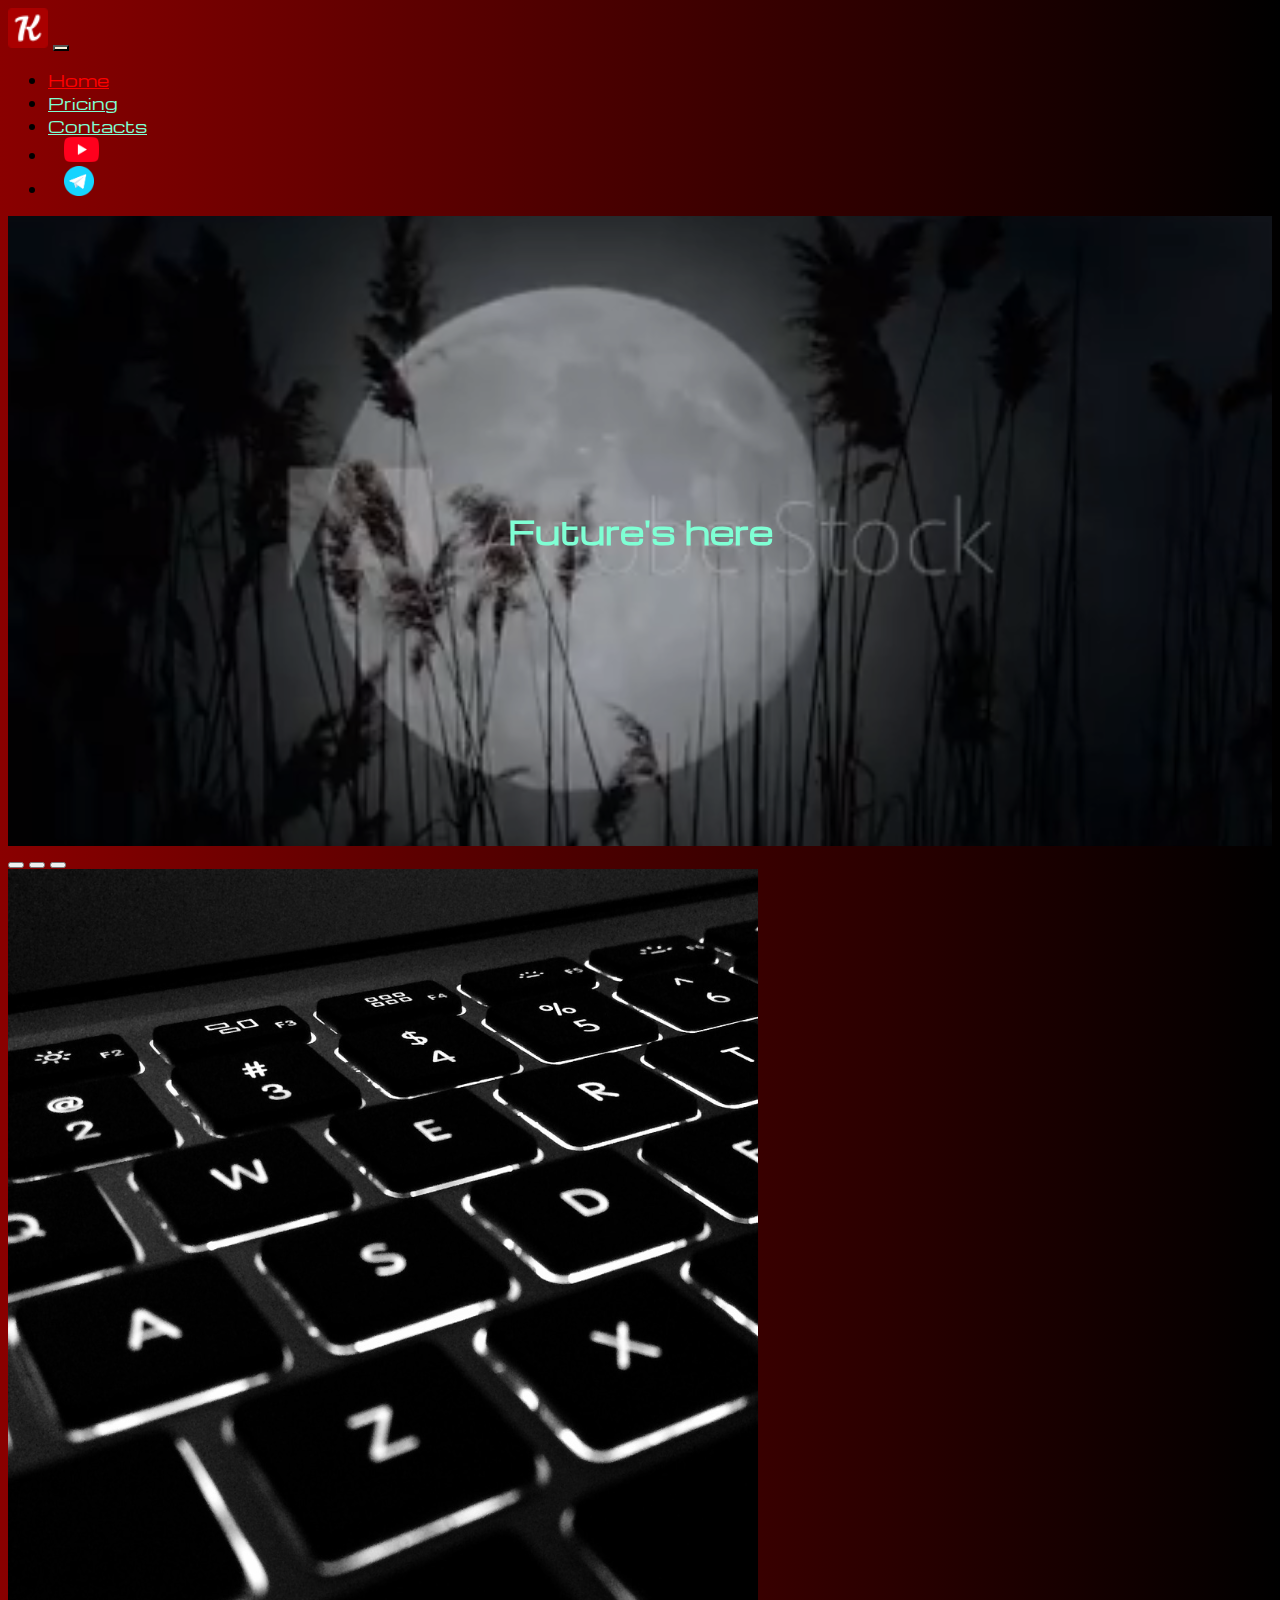
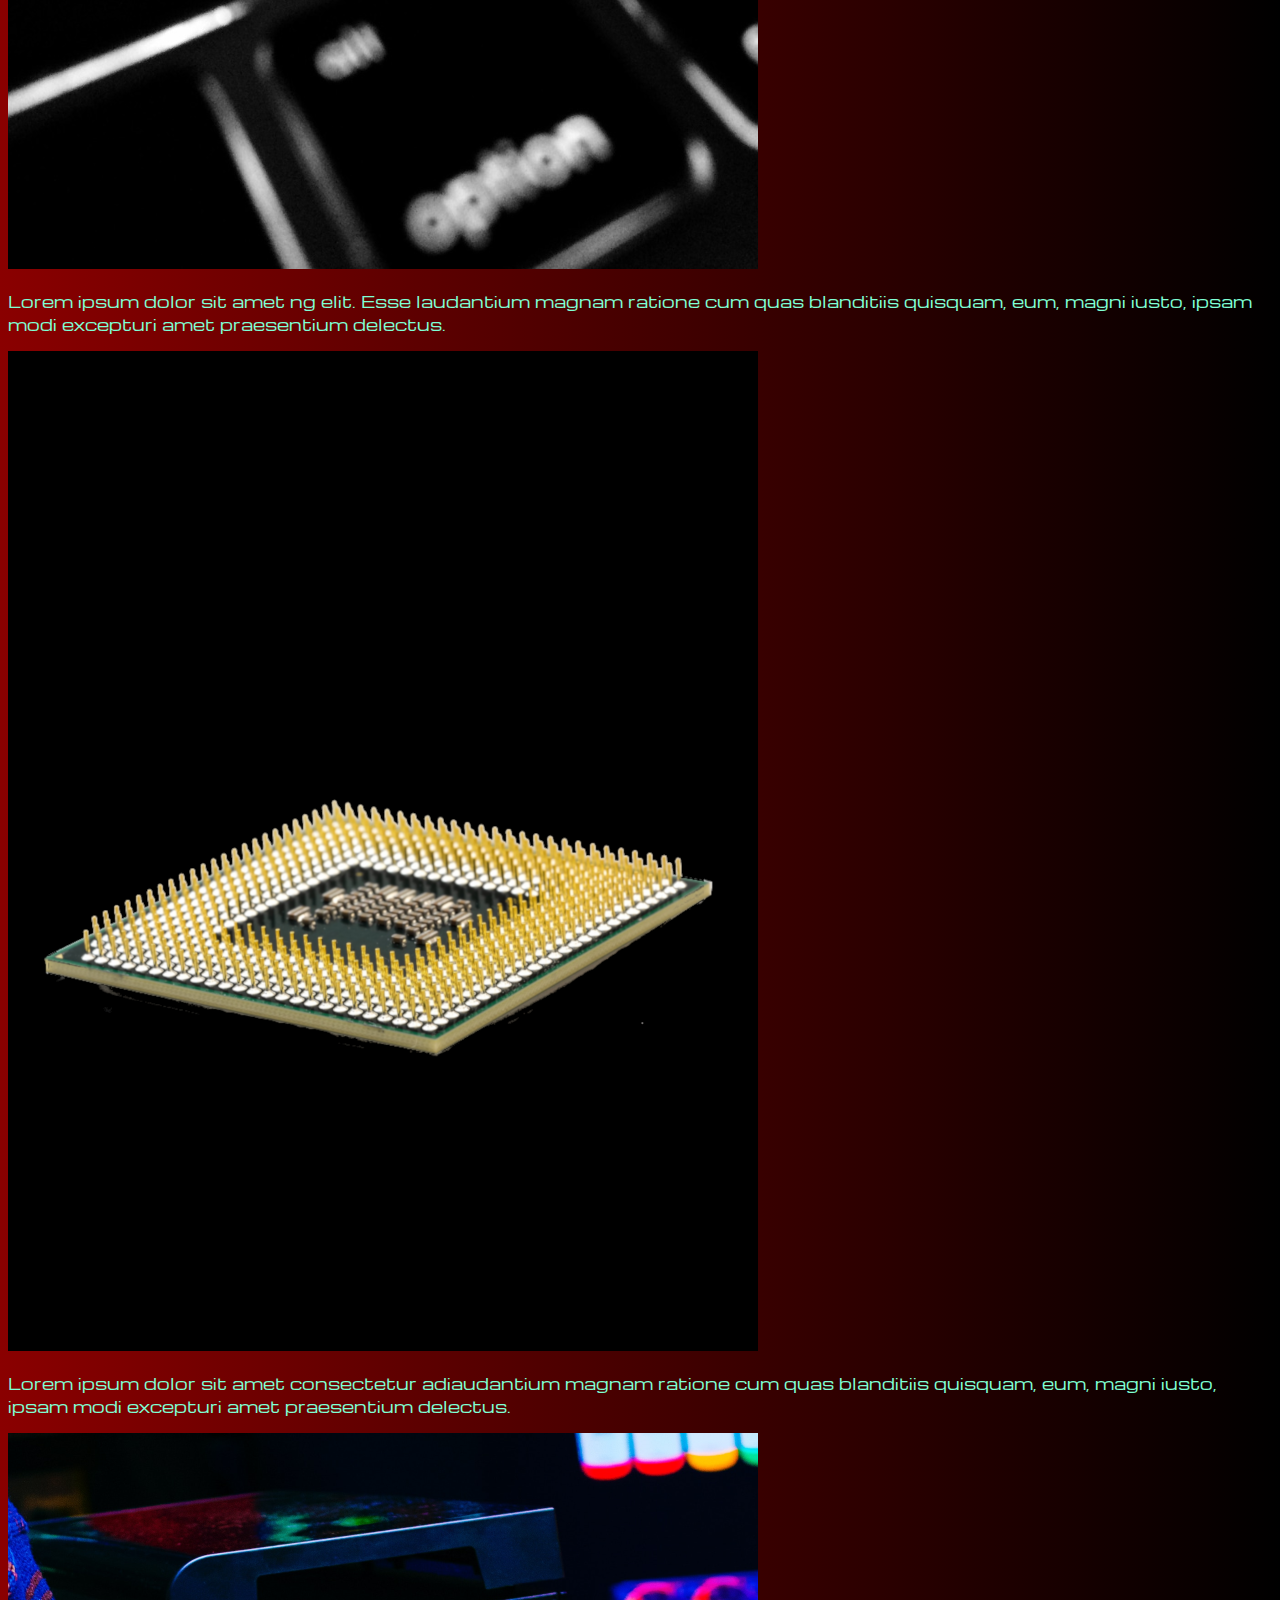
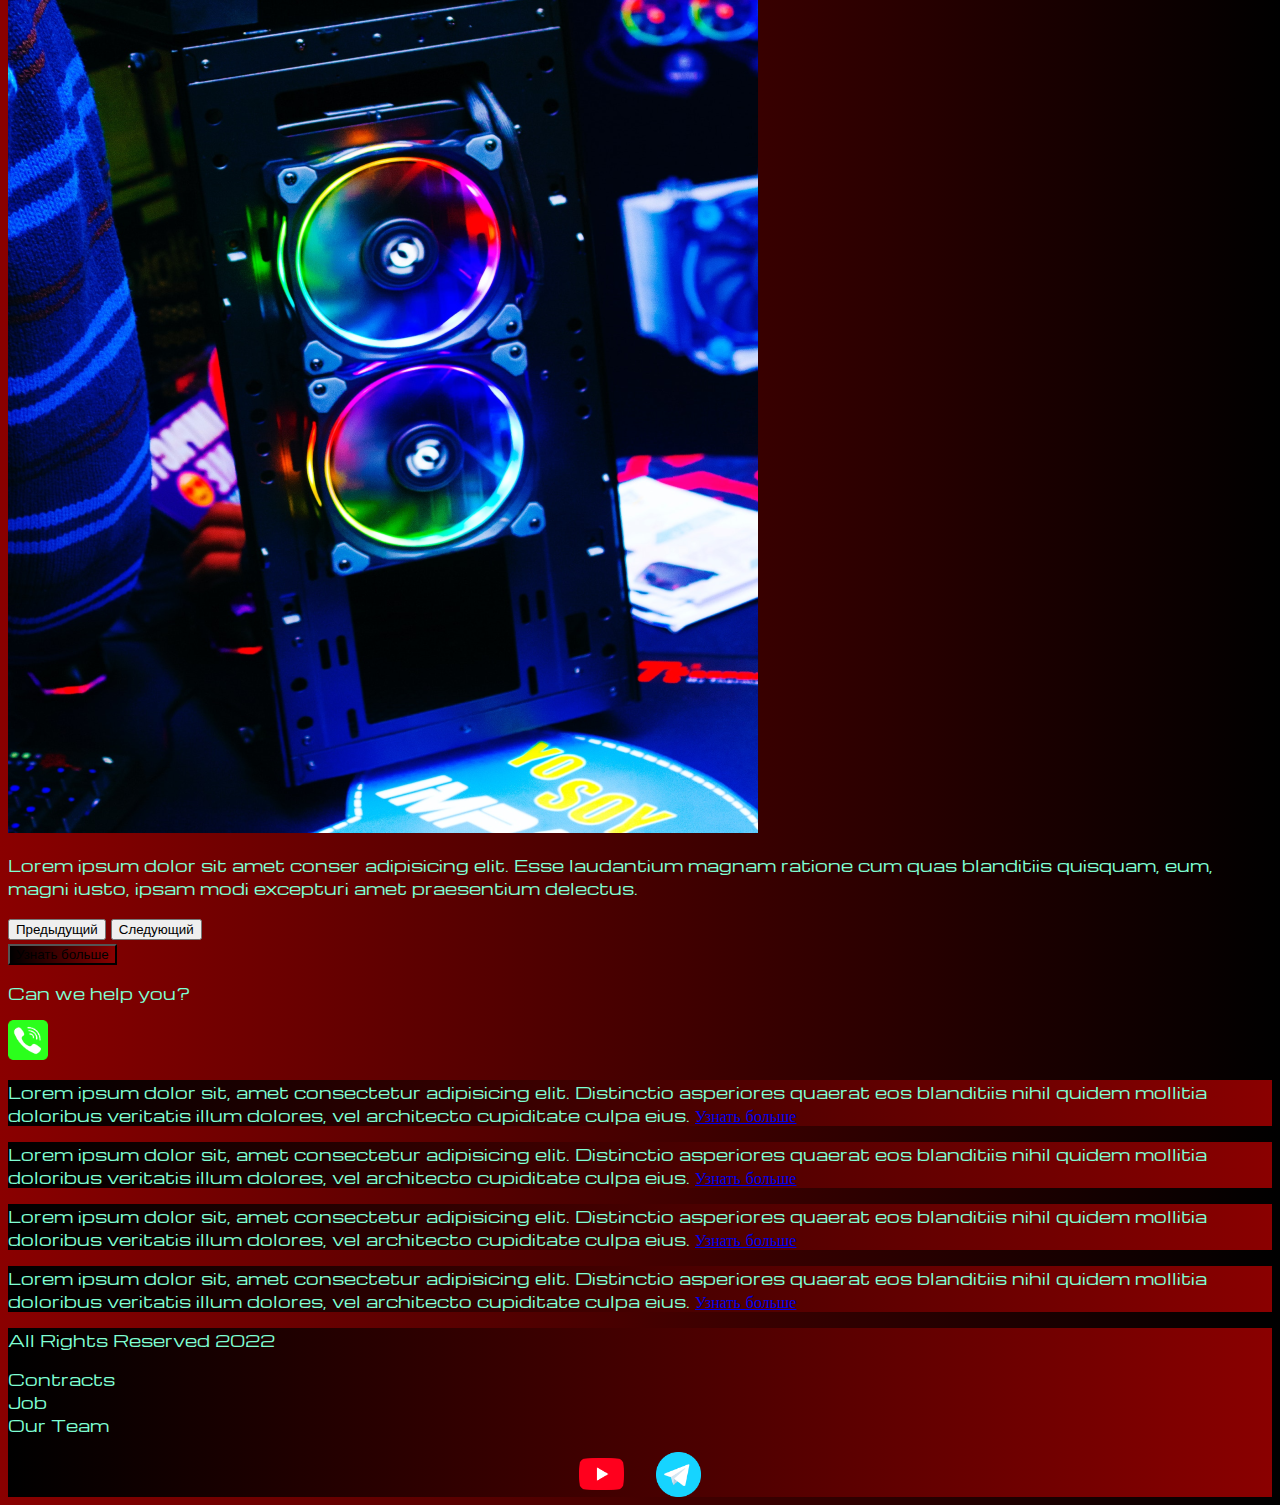
<file: index.html>
<!DOCTYPE html>
<html lang="en">

<head>
    <meta charset="UTF-8">
    <meta http-equiv="X-UA-Compatible" content="IE=edge">
    <meta name="viewport" content="width=device-width, initial-scale=1.0">
    <link href="https://cdn.jsdelivr.net/npm/bootstrap@5.2.3/dist/css/bootstrap.min.css" rel="stylesheet"
        integrity="sha384-rbsA2VBKQhggwzxH7pPCaAqO46MgnOM80zW1RWuH61DGLwZJEdK2Kadq2F9CUG65" crossorigin="anonymous">
    <link rel="stylesheet" href="source/styles/mycss.css">
    <link rel="stylesheet" href="source/styles/bgvideo.css">

    <link rel="apple-touch-icon" sizes="180x180" href="source/files/favicon_io (2)/apple-touch-icon.png">
    <link rel="icon" type="image/png" sizes="32x32" href="source/files/favicon_io (2)/favicon-32x32.png">
    <link rel="icon" type="image/png" sizes="16x16" href="source/files/favicon_io (2)/favicon-16x16.png">
    <link rel="manifest" href="source/files/favicon_io (2)/site.webmanifest">



    <title>KIU</title>
</head>

<body>
    <header>
        <nav class="navbar navbar-expand-lg bg-dark">
            <div class="container-fluid">
                <a class="navbar-brand" href="/"><img src="source/files/favicon-32x32.png" alt=""></a>
                <button class="navbar-toggler" type="button" data-bs-toggle="collapse" data-bs-target="#navbarNav"
                    aria-controls="navbarNav" aria-expanded="false" aria-label="Переключатель навигации">
                    <span class="navbar-toggler-icon"></span>
                </button>
                <div class="collapse navbar-collapse" id="navbarNav">
                    <ul class="navbar-nav">
                        <li class="nav-item">
                            <a class="nav-link active" aria-current="page" href="/">Home</a>
                        </li>
                        <li class="nav-item">
                            <a class="nav-link" href="pricing.html">Pricing</a>
                        </li>

                        <li class="nav-item">
                            <a class="nav-link" href="pricing.html">Contacts</a>
                        </li>
                        <li class="nav-item">
                            <a class="nav-link" href="pricing.html"><img style="width:35px;  margin-inline: 1em;"
                                    src="source/images/yt.png" alt="///"></a>
                        </li>
                        <li class="nav-item">
                            <a class="nav-link" href="pricing.html"><img style="width:30px;  margin-inline: 1em;"
                                    src="source/images/tg.png" alt="///"></a>
                        </li>


                </div>
            </div>
        </nav>
    </header>
    <section>
        <div class="bgvideo">
            <video src="source/files/video.mp4" typr="video/mp4" autoplay muted loop></video>
            <div class="effect"></div>
            <div class="video-text">
                <h1>Future's here</h1>
            </div>
        </div>

        <div class="container-fluid mt-4">
            <div class="row">
                <div class="col-lg-1">

                </div>
                <div class="col-lg-8 col-md-12">
                    <div class="row">


                        <div id="carouselExampleIndicators" class="carousel slide" data-bs-ride="true">
                            <div class="carousel-indicators">
                                <button type="button" data-bs-target="#carouselExampleIndicators" data-bs-slide-to="0"
                                    class="active" aria-current="true" aria-label="Slide 1"></button>
                                <button type="button" data-bs-target="#carouselExampleIndicators" data-bs-slide-to="1"
                                    aria-label="Slide 2"></button>
                                <button type="button" data-bs-target="#carouselExampleIndicators" data-bs-slide-to="2"
                                    aria-label="Slide 3"></button>

                            </div>
                            <div class="carousel-inner">
                                <div class="carousel-item active">
                                    <div class="d-block w-100">
                                        <div class="row">
                                            <div class="col-lg-6 col-md-6">
                                                <img src="source/images/acc.png" class="w-100" alt="">
                                            </div>
                                            <div class="col-lg-6 col-md-6 slide-text">
                                                <p>Lorem ipsum dolor sit amet ng elit. Esse
                                                    laudantium magnam ratione
                                                    cum quas blanditiis quisquam, eum, magni iusto, ipsam modi excepturi
                                                    amet praesentium delectus.</p>
                                            </div>
                                        </div>
                                    </div>
                                </div>
                                <div class="carousel-item">
                                    <div class="d-block w-100">
                                        <div class="row">
                                            <div class="col-lg-6 col-md-6">
                                                <img src="source/images/cpu.png" class="w-100" alt="">
                                            </div>
                                            <div class="col-lg-6 col-md-6 slide-text">
                                                <p>Lorem ipsum dolor sit amet consectetur
                                                    adiaudantium magnam ratione
                                                    cum quas blanditiis quisquam, eum, magni iusto, ipsam modi excepturi
                                                    amet praesentium delectus.</p>
                                            </div>
                                        </div>
                                    </div>
                                </div>
                                <div class="carousel-item">
                                    <div class="d-block w-100">
                                        <div class="row">
                                            <div class="col-lg-6 col-md-6">
                                                <img src="source/images/gaming pc.png" class="w-100" alt="">
                                            </div>
                                            <div class="col-lg-6 col-md-6 slide-text">
                                                <p>Lorem ipsum dolor sit amet conser adipisicing
                                                    elit. Esse laudantium
                                                    magnam ratione cum quas blanditiis quisquam, eum, magni iusto, ipsam
                                                    modi excepturi amet praesentium delectus.</p>
                                            </div>
                                        </div>
                                    </div>
                                </div>
                            </div>

                            <button class="carousel-control-prev" type="button"
                                data-bs-target="#carouselExampleIndicators" data-bs-slide="prev">
                                <span class="carousel-control-prev-icon" aria-hidden="true"></span>
                                <span class="visually-hidden">Предыдущий</span>
                            </button>
                            <button class="carousel-control-next" type="button"
                                data-bs-target="#carouselExampleIndicators" data-bs-slide="next">
                                <span class="carousel-control-next-icon" aria-hidden="true"></span>
                                <span class="visually-hidden">Следующий</span>
                            </button>
                        </div>
                        <div class="col-lg-12 col-md-12 text-center mt-4">
                            <button type="button" class="btn btn-outline-primary btn-lg ny-4">Узнать больше</button>
                        </div>


                        <div class="col-lg-12 col-md-12 text-center mt-4">
                            <p>Can we help you?</p>
                        </div>

                        <div class="col-lg-12 col-md-12 text-center mt-4">
                            <img class="call-anim" style="width:40px;" src="source/images/phone.png" alt="///">
                        </div>

                    </div>
                </div>
                <div class="col-lg-3 col-md-12">
                    <div class="row px-3">
                        <div class="col-lg-12 sidebar my-4">
                            <p>Lorem ipsum dolor sit, amet consectetur adipisicing elit. Distinctio asperiores
                                quaerat
                                eos blanditiis nihil quidem mollitia doloribus veritatis illum dolores, vel
                                architecto
                                cupiditate culpa eius. <a href="#">Узнать больше</a></p>
                        </div>
                        <div class="col-lg-12 sidebar my-4">
                            <p>Lorem ipsum dolor sit, amet consectetur adipisicing elit. Distinctio asperiores
                                quaerat
                                eos blanditiis nihil quidem mollitia doloribus veritatis illum dolores, vel
                                architecto
                                cupiditate culpa eius. <a href="#">Узнать больше</a></p>
                        </div>
                        <div class="col-lg-12 sidebar my-4">
                            <p>Lorem ipsum dolor sit, amet consectetur adipisicing elit. Distinctio asperiores
                                quaerat
                                eos blanditiis nihil quidem mollitia doloribus veritatis illum dolores, vel
                                architecto
                                cupiditate culpa eius. <a href="#">Узнать больше</a></p>
                        </div>
                        <div class="col-lg-12 sidebar my-4">
                            <p>Lorem ipsum dolor sit, amet consectetur adipisicing elit. Distinctio asperiores
                                quaerat
                                eos blanditiis nihil quidem mollitia doloribus veritatis illum dolores, vel
                                architecto
                                cupiditate culpa eius. <a href="#">Узнать больше</a></p>
                        </div>
                    </div>

                </div>
            </div>

        </div>
    </section>



    <footer class="mt-4">
        <div class="container-fluid">
            <div class="row">
                <div class="col-lg-4 col-md-12 footer-text text-center">
                    <p>All Rights Reserved 2022</p>
                </div>
                <div class="col-lg-4 col-md-12 footer-text text-center">
                    <p>Contracts<br>Job<br>Our Team</p>
                </div>
                <div class="col-lg-4 col-md-12 media-links">
                    <img style="width:45px;  margin-inline: 1em;" src="source/images/yt.png" alt="///">
                    <img style="width:45px; margin-inline: 1em;" src="source/images/tg.png" alt="///">
                </div>
            </div>
        </div>

    </footer>


    <script src="https://cdn.jsdelivr.net/npm/bootstrap@5.2.3/dist/js/bootstrap.min.js"
        integrity="sha384-cuYeSxntonz0PPNlHhBs68uyIAVpIIOZZ5JqeqvYYIcEL727kskC66kF92t6Xl2V"
        crossorigin="anonymous"></script>
</body>

</html>
</file>
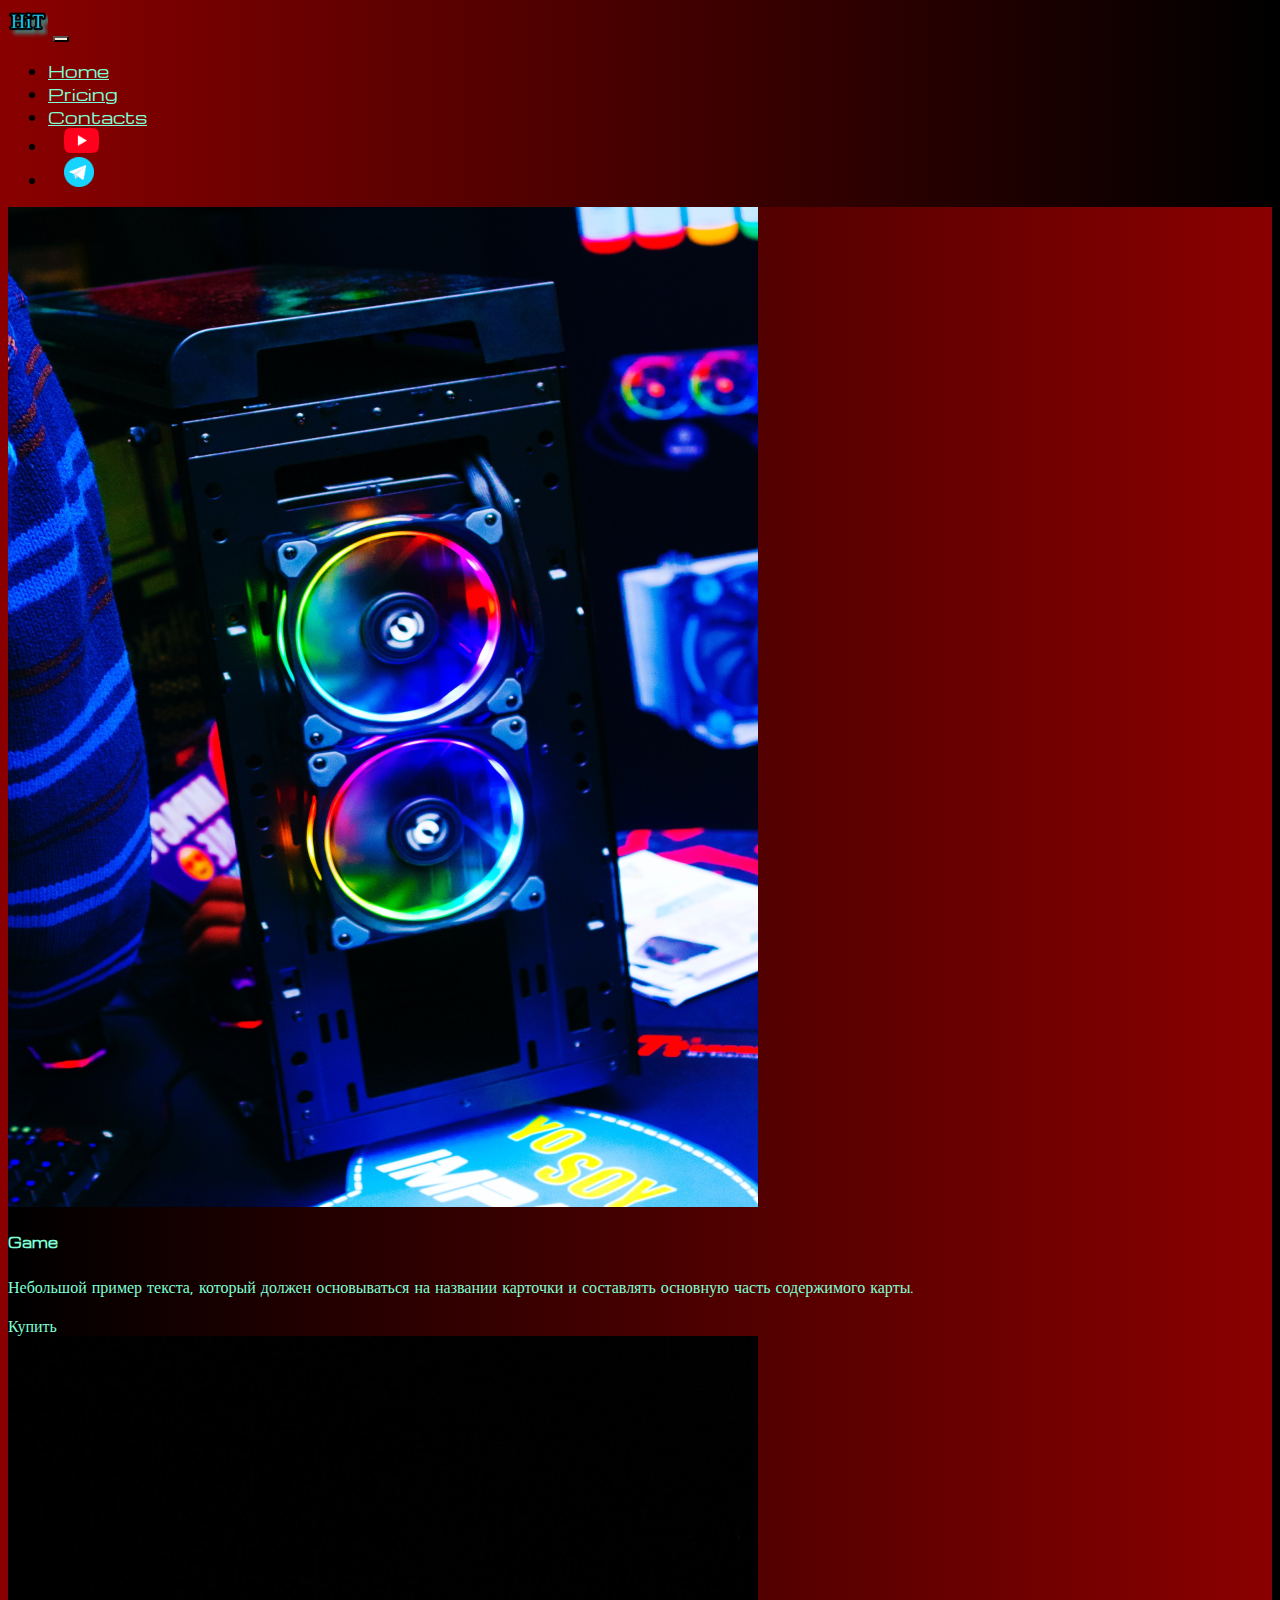
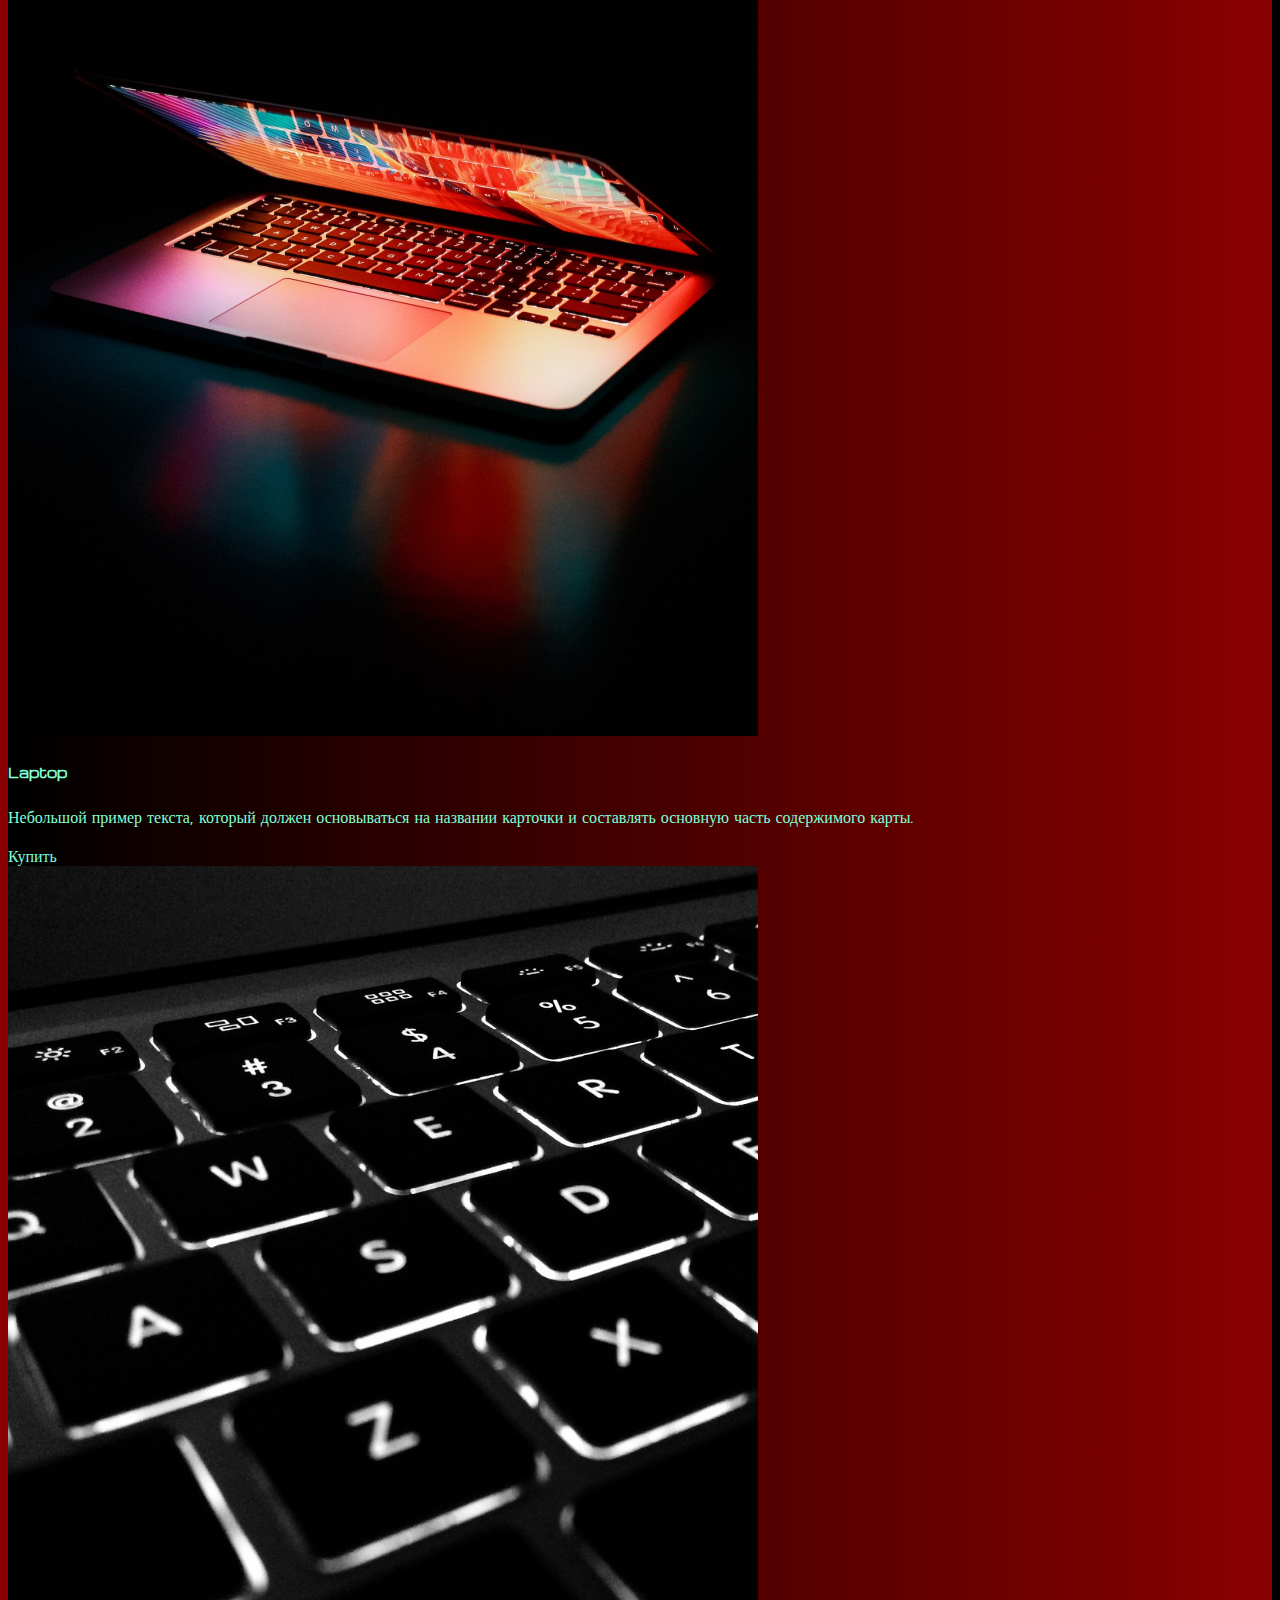
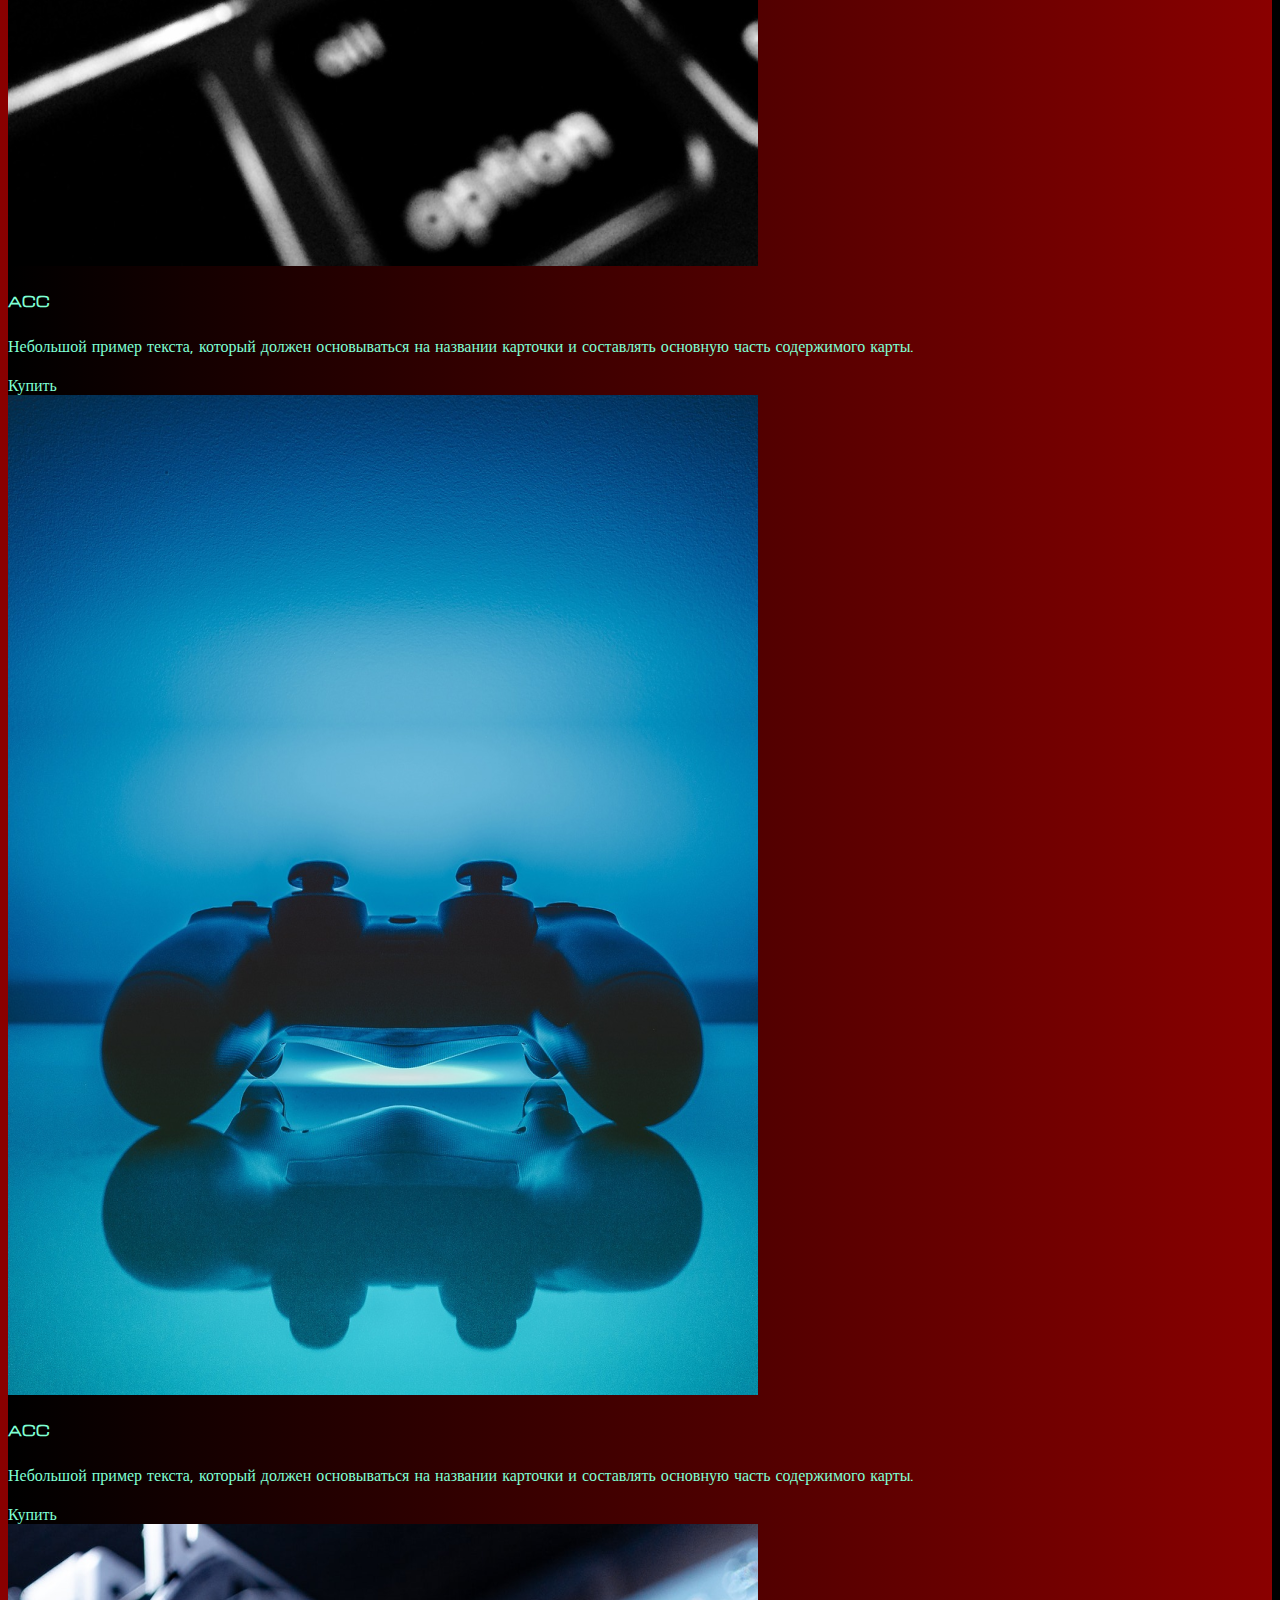
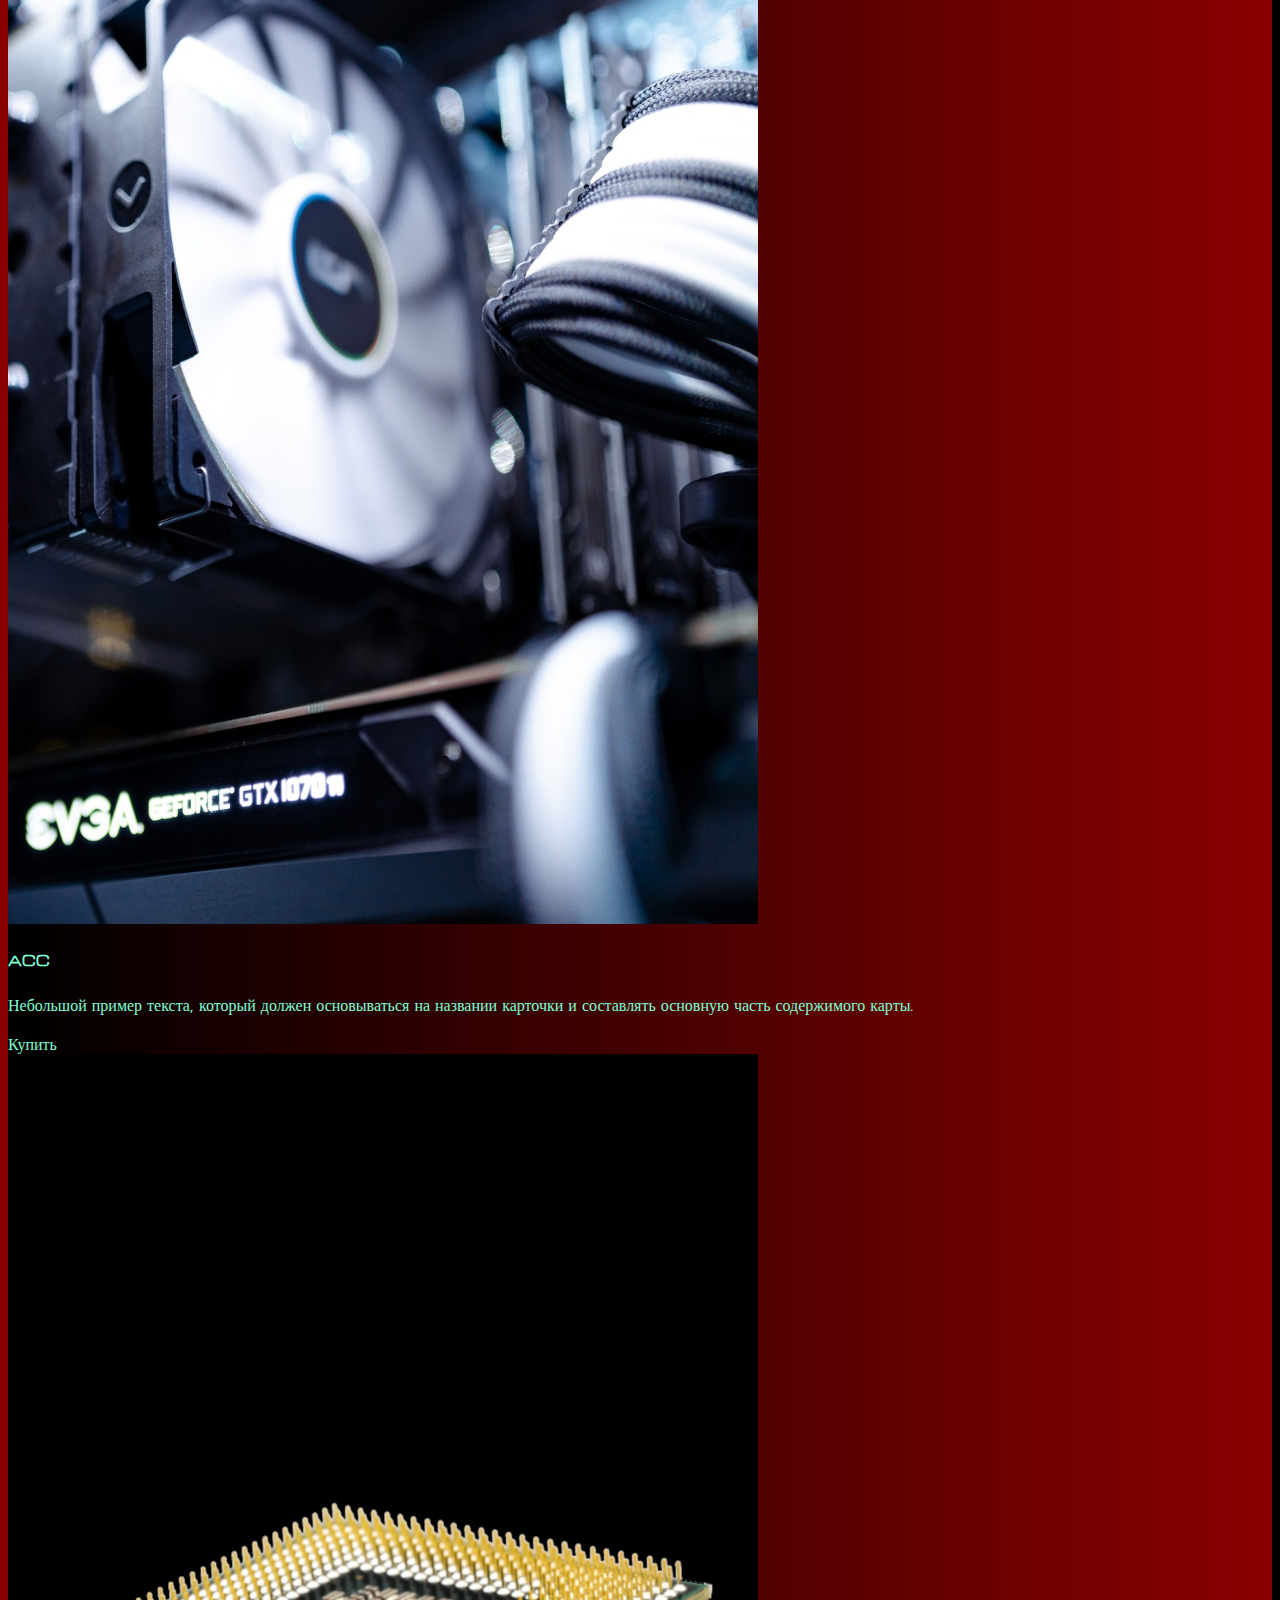
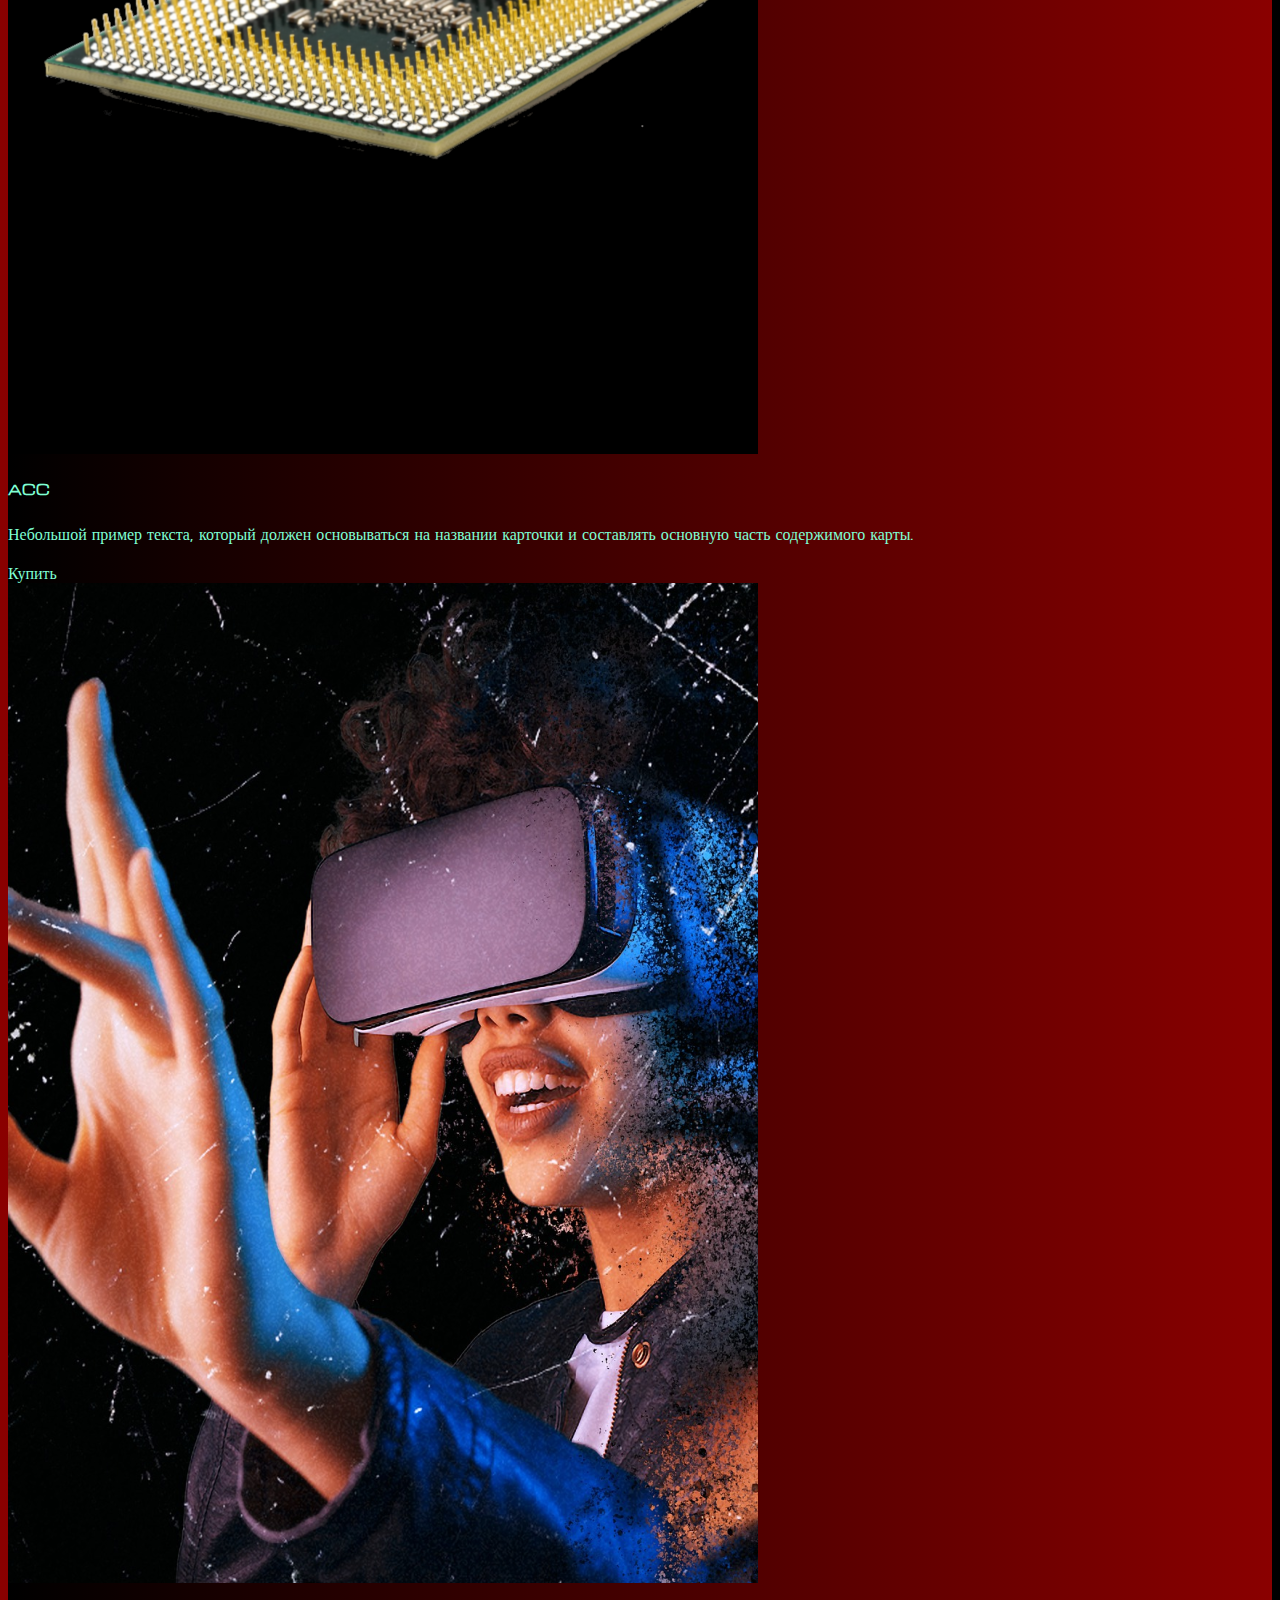
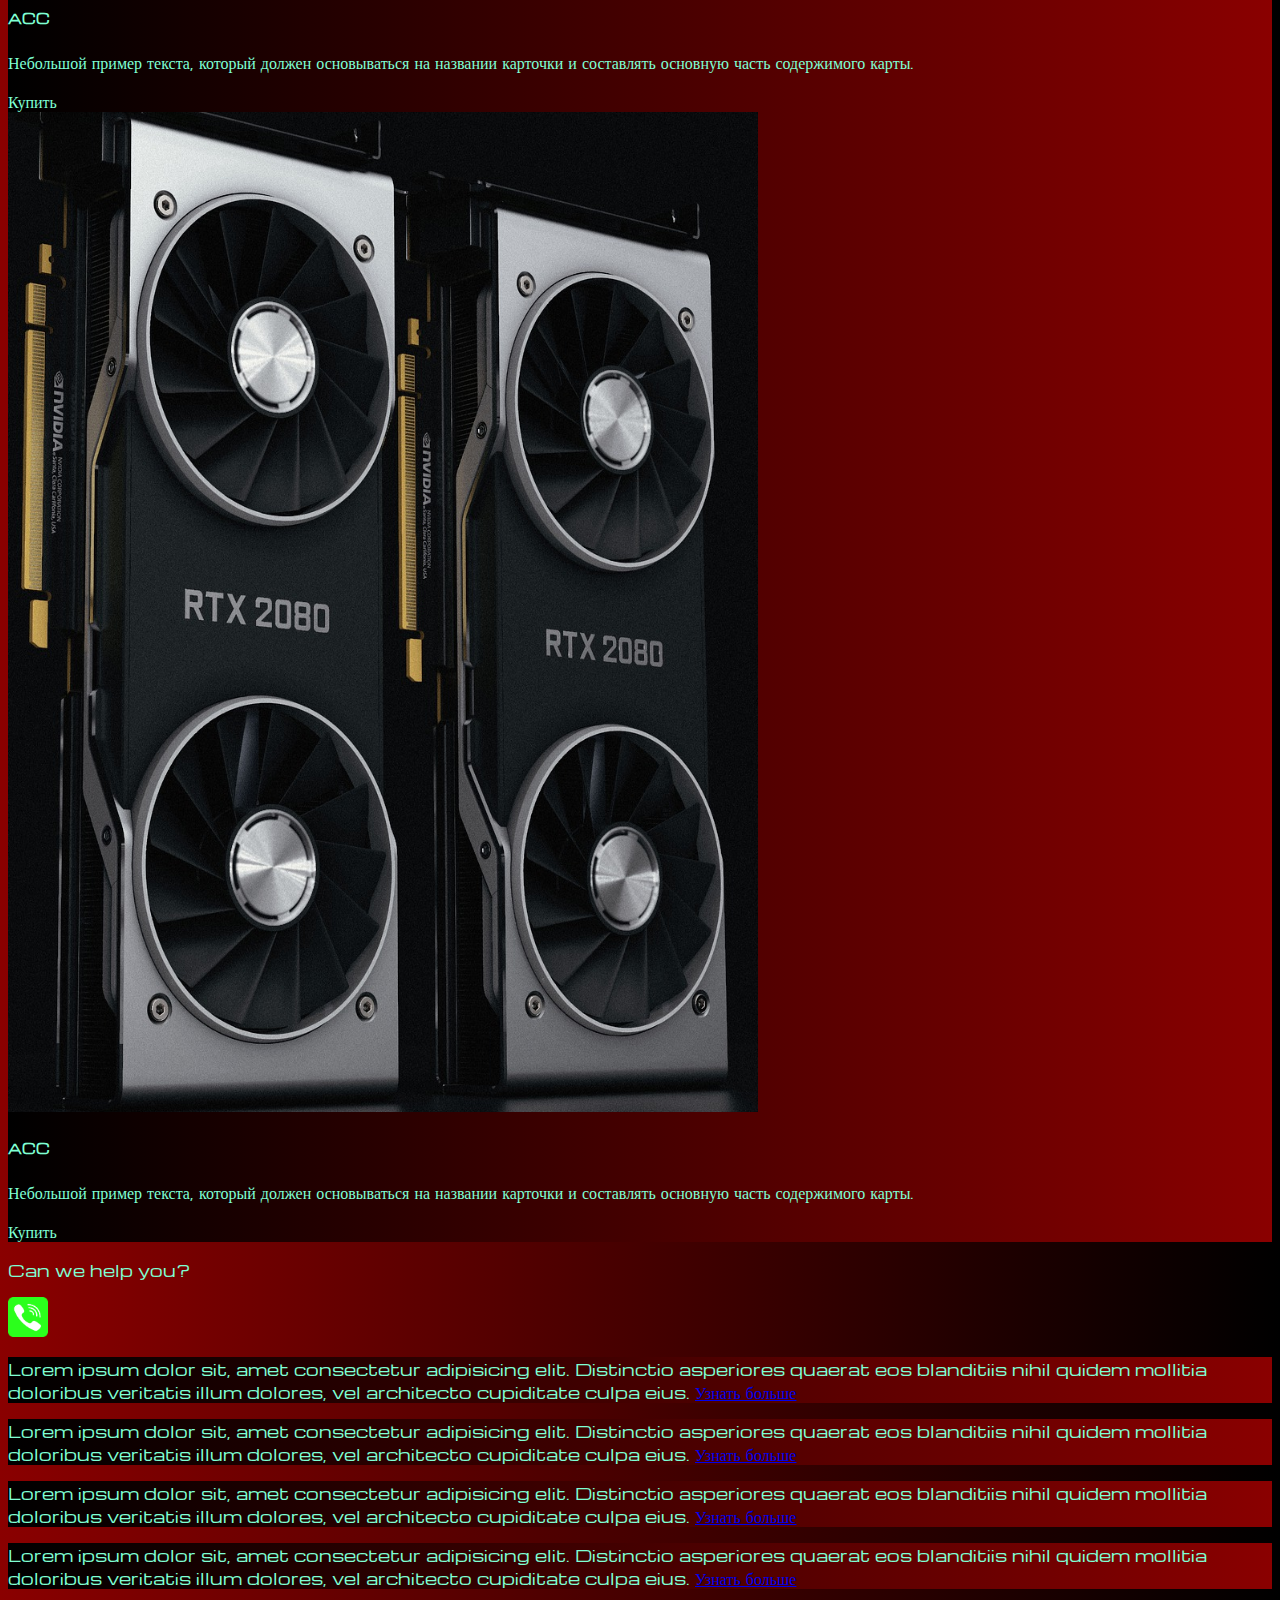
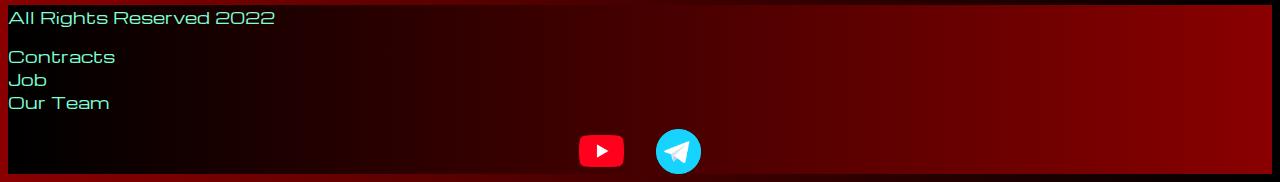
<file: pricing.html>
<!DOCTYPE html>
<html lang="en">

<head>
    <meta charset="UTF-8">
    <meta http-equiv="X-UA-Compatible" content="IE=edge">
    <meta name="viewport" content="width=device-width, initial-scale=1.0">
    <link href="https://cdn.jsdelivr.net/npm/bootstrap@5.2.3/dist/css/bootstrap.min.css" rel="stylesheet"
        integrity="sha384-rbsA2VBKQhggwzxH7pPCaAqO46MgnOM80zW1RWuH61DGLwZJEdK2Kadq2F9CUG65" crossorigin="anonymous">
    <link rel="stylesheet" href="source/styles/mycss.css">
    <a href="">
        <title>Pricing</title>
    </a>
</head>

<body>
    <header>
        <nav class="navbar navbar-expand-lg bg-dark">
            <div class="container-fluid">
                <a class="navbar-brand" href="/"><img src="source/files/logo.png" alt=""></a>
                <button class="navbar-toggler" type="button" data-bs-toggle="collapse" data-bs-target="#navbarNav"
                    aria-controls="navbarNav" aria-expanded="false" aria-label="Переключатель навигации">
                    <span class="navbar-toggler-icon"></span>
                </button>
                <div class="collapse navbar-collapse" id="navbarNav">
                    <ul class="navbar-nav">
                        <li class="nav-item">
                            <a class="nav-link" aria-current="page" href="/">Home</a>
                        </li>
                        <li class="nav-item">
                            <a class="nav-link" href="pricing.html">Pricing</a>
                        </li>
                        <li class="nav-item">
                            <a class="nav-link" href="pricing.html">Contacts</a>
                        </li>
                        <li class="nav-item">
                            <a class="nav-link" href="pricing.html"><img style="width:35px;  margin-inline: 1em;"
                                    src="source/images/yt.png" alt="///"></a>
                        </li>
                        <li class="nav-item">
                            <a class="nav-link" href="pricing.html"><img style="width:30px;  margin-inline: 1em;"
                                    src="source/images/tg.png" alt="///"></a>
                </div>
            </div>
        </nav>
    </header>

    <section>
        <div class="container-fluid mt-4">
            <div class="row">
                <div class="col-lg-1">

                </div>
                <div class="col-lg-8 col-md-12">

                    <div class="row">
                        <div class="col-lg-4 col-md-6 mt-4">
                            <div class="card">
                                <a href=""><img src="source/images/gaming pc.png" class="card-img-top" alt="Gaming"></a>
                                <div class="card-body">
                                    <h5 class="card-title"><a href="#">Game</a></h5>
                                    <p class="card-text"><a href="#">
                                            Небольшой пример текста, который должен основываться на
                                            названии

                                            карточки и составлять основную часть содержимого карты.</a></p>
                                    <a href="#" class="btn btn-primary">Купить</a>
                                </div>
                            </div>
                        </div>
                        <div class="col-lg-4 col-md-6 mt-4">
                            <div class="card">
                                <img src="source/images/laptop.png" class="card-img-top" alt="Laptop">
                                <div class="card-body">
                                    <h5 class="card-title">Laptop</h5>
                                    <p class="card-text">Небольшой пример текста, который должен основываться на
                                        названии
                                        карточки и составлять основную часть содержимого карты.</p>
                                    <a href="#" class="btn btn-primary">Купить</a>
                                </div>
                            </div>
                        </div>
                        <div class="col-lg-4 col-md-6 mt-4">
                            <div class="card">
                                <img src="source/images/acc.png" class="card-img-top" alt="ACC">
                                <div class="card-body">
                                    <h5 class="card-title">ACC</h5>
                                    <p class="card-text">Небольшой пример текста, который должен основываться на
                                        названии
                                        карточки и составлять основную часть содержимого карты.</p>
                                    <a href="#" class="btn btn-primary">Купить</a>
                                </div>
                            </div>
                        </div>
                        <div class="col-lg-4 col-md-6 mt-4">
                            <div class="card">
                                <img src="source/images/controller.png" class="card-img-top" alt="ACC">
                                <div class="card-body">
                                    <h5 class="card-title">ACC</h5>
                                    <p class="card-text">Небольшой пример текста, который должен основываться на
                                        названии
                                        карточки и составлять основную часть содержимого карты.</p>
                                    <a href="#" class="btn btn-primary">Купить</a>
                                </div>
                            </div>
                        </div>
                        <div class="col-lg-4 col-md-6 mt-4">
                            <div class="card">
                                <img src="source/images/other.png" class="card-img-top" alt="ACC">
                                <div class="card-body">
                                    <h5 class="card-title">ACC</h5>
                                    <p class="card-text">Небольшой пример текста, который должен основываться на
                                        названии
                                        карточки и составлять основную часть содержимого карты.</p>
                                    <a href="#" class="btn btn-primary">Купить</a>
                                </div>
                            </div>
                        </div>
                        <div class="col-lg-4 col-md-6 mt-4">
                            <div class="card">
                                <img src="source/images/cpu.png" class="card-img-top" alt="ACC">
                                <div class="card-body">
                                    <h5 class="card-title">ACC</h5>
                                    <p class="card-text">Небольшой пример текста, который должен основываться на
                                        названии
                                        карточки и составлять основную часть содержимого карты.</p>
                                    <a href="#" class="btn btn-primary">Купить</a>
                                </div>
                            </div>
                        </div>
                        <div class="col-lg-4 col-md-6 mt-4">
                            <div class="card">
                                <img src="source/images/vr.png" class="card-img-top" alt="ACC">
                                <div class="card-body">
                                    <h5 class="card-title">ACC</h5>
                                    <p class="card-text">Небольшой пример текста, который должен основываться на
                                        названии
                                        карточки и составлять основную часть содержимого карты.</p>
                                    <a href="#" class="btn btn-primary">Купить</a>
                                </div>
                            </div>
                        </div>
                        <div class="col-lg-4 col-md-6 mt-4">
                            <div class="card">
                                <img src="source/images/gpu.png" class="card-img-top" alt="ACC">
                                <div class="card-body">
                                    <h5 class="card-title">ACC</h5>
                                    <p class="card-text">Небольшой пример текста, который должен основываться на
                                        названии
                                        карточки и составлять основную часть содержимого карты.</p>
                                    <a href="#" class="btn btn-primary">Купить</a>
                                </div>
                            </div>
                        </div>





                    </div>



                    <div class="col-lg-12 col-md-12 text-center mt-4">
                        <p>Can we help you?</p>
                    </div>

                    <div class="col-lg-12 col-md-12 text-center mt-4">
                        <img class="call-anim" style="width:40px;" src="source/images/phone.png" alt="///">
                    </div>
                </div>
                <div class="col-lg-3 col-md-12">
                    <div class="row px-3">
                        <div class="col-lg-12 sidebar my-4">
                            <p>Lorem ipsum dolor sit, amet consectetur adipisicing elit. Distinctio asperiores quaerat
                                eos blanditiis nihil quidem mollitia doloribus veritatis illum dolores, vel architecto
                                cupiditate culpa eius. <a href="#">Узнать больше</a></p>
                        </div>
                        <div class="col-lg-12 sidebar my-4">
                            <p>Lorem ipsum dolor sit, amet consectetur adipisicing elit. Distinctio asperiores quaerat
                                eos blanditiis nihil quidem mollitia doloribus veritatis illum dolores, vel architecto
                                cupiditate culpa eius. <a href="#">Узнать больше</a></p>
                        </div>
                        <div class="col-lg-12 sidebar my-4">
                            <p>Lorem ipsum dolor sit, amet consectetur adipisicing elit. Distinctio asperiores quaerat
                                eos blanditiis nihil quidem mollitia doloribus veritatis illum dolores, vel architecto
                                cupiditate culpa eius. <a href="#">Узнать больше</a></p>
                        </div>
                        <div class="col-lg-12 sidebar my-4">
                            <p>Lorem ipsum dolor sit, amet consectetur adipisicing elit. Distinctio asperiores quaerat
                                eos blanditiis nihil quidem mollitia doloribus veritatis illum dolores, vel architecto
                                cupiditate culpa eius. <a href="#">Узнать больше</a></p>
                        </div>
                    </div>

                </div>
            </div>

        </div>
    </section>

    <footer class="mt-4">
        <div class="container-fluid">
            <div class="row">
                <div class="col-lg-4 col-md-12 footer-text text-center">
                    <p>All Rights Reserved 2022</p>
                </div>
                <div class="col-lg-4 col-md-12 footer-text text-center">
                    <p>Contracts<br>Job<br>Our Team</p>
                </div>
                <div class="col-lg-4 col-md-12 media-links">
                    <img style="width:45px;  margin-inline: 1em;" src="source/images/yt.png" alt="///">
                    <img style="width:45px; margin-inline: 1em;" src="source/images/tg.png" alt="///">
                </div>
            </div>
        </div>



    </footer>












    <script src="https://cdn.jsdelivr.net/npm/bootstrap@5.2.3/dist/js/bootstrap.min.js"
        integrity="sha384-cuYeSxntonz0PPNlHhBs68uyIAVpIIOZZ5JqeqvYYIcEL727kskC66kF92t6Xl2V"
        crossorigin="anonymous"></script>
</body>

</html>
</file>
<file: source/styles/mycss.css>
@import url(https://fonts.googleapis.com/css?family=Michroma&display=swap);

body {
    font-family: Michroma, serif;
    background: linear-gradient(90deg, #8A0000 0%, #000000 100%);
}

p {
    color: aquamarine;
}

.nav-link {
    color: aquamarine;
}

.navbar-nav .nav-link.active {
    color: red;
}

.navbar-brand img {
    width: 40px;
}

.navbar-toggler {
    background-color: antiquewhite;
}

.sidebar {
    color: aquamarine;
    background: linear-gradient(270deg, #8A0000 0%, #000000 100%);
}

.card {
    background: linear-gradient(270deg, #8A0000 0%, #000000 100%);
    color: aquamarine;
}

.card a {
    text-decoration: none;
    color: aquamarine;
}

.slide-text,
.footer-text {
    color: aquamarine;
    margin: auto auto;
}

footer,
.btn-outline-primary {
    background: linear-gradient(270deg, #8A0000 0%, #000000 100%);
}

.media-links {
    display: flex;
    justify-content: center;
    align-items: center;
}

.call-anim {
    animation: call 2s ease 0s infinite normal forwards;
}


@keyframes call {
    0% {
        transform: scale3d(1, 1, 1);
    }

    30% {
        transform: scale3d(1.25, 0.75, 1);
    }

    40% {
        transform: scale3d(0.75, 1.25, 1);
    }

    50% {
        transform: scale3d(1.15, 0.85, 1);
    }

    65% {
        transform: scale3d(0.95, 1.05, 1);
    }

    75% {
        transform: scale3d(1.05, 0.95, 1);
    }

    100% {
        transform: scale3d(1, 1, 1);
    }
}

@media(max-width: 755px) {
    .carousel-indicators {
        display: none;
    }
}
</file>
<file: source/styles/bgvideo.css>
.bgvideo {
    height: 70vh;
    width: 100%;
    position: relative;
    display: flex;
    justify-content: center;
    align-items: center;
}



.bgvideo video {
    height: 70vh;
    width: 100%;
    position: absolute;
    top: 0;
    left: 0;
    object-fit: cover;
    z-index: 1;
}

.effect {
    height: 70vh;
    width: 100%;
    position: absolute;
    top: 0;
    left: 0;
    object-fit: cover;
    z-index: 2;
    background-color: rgba(0, 0, 0, 0.281);
}

.video-text {
    color: aquamarine;
    z-index: 2;
}
</file>
